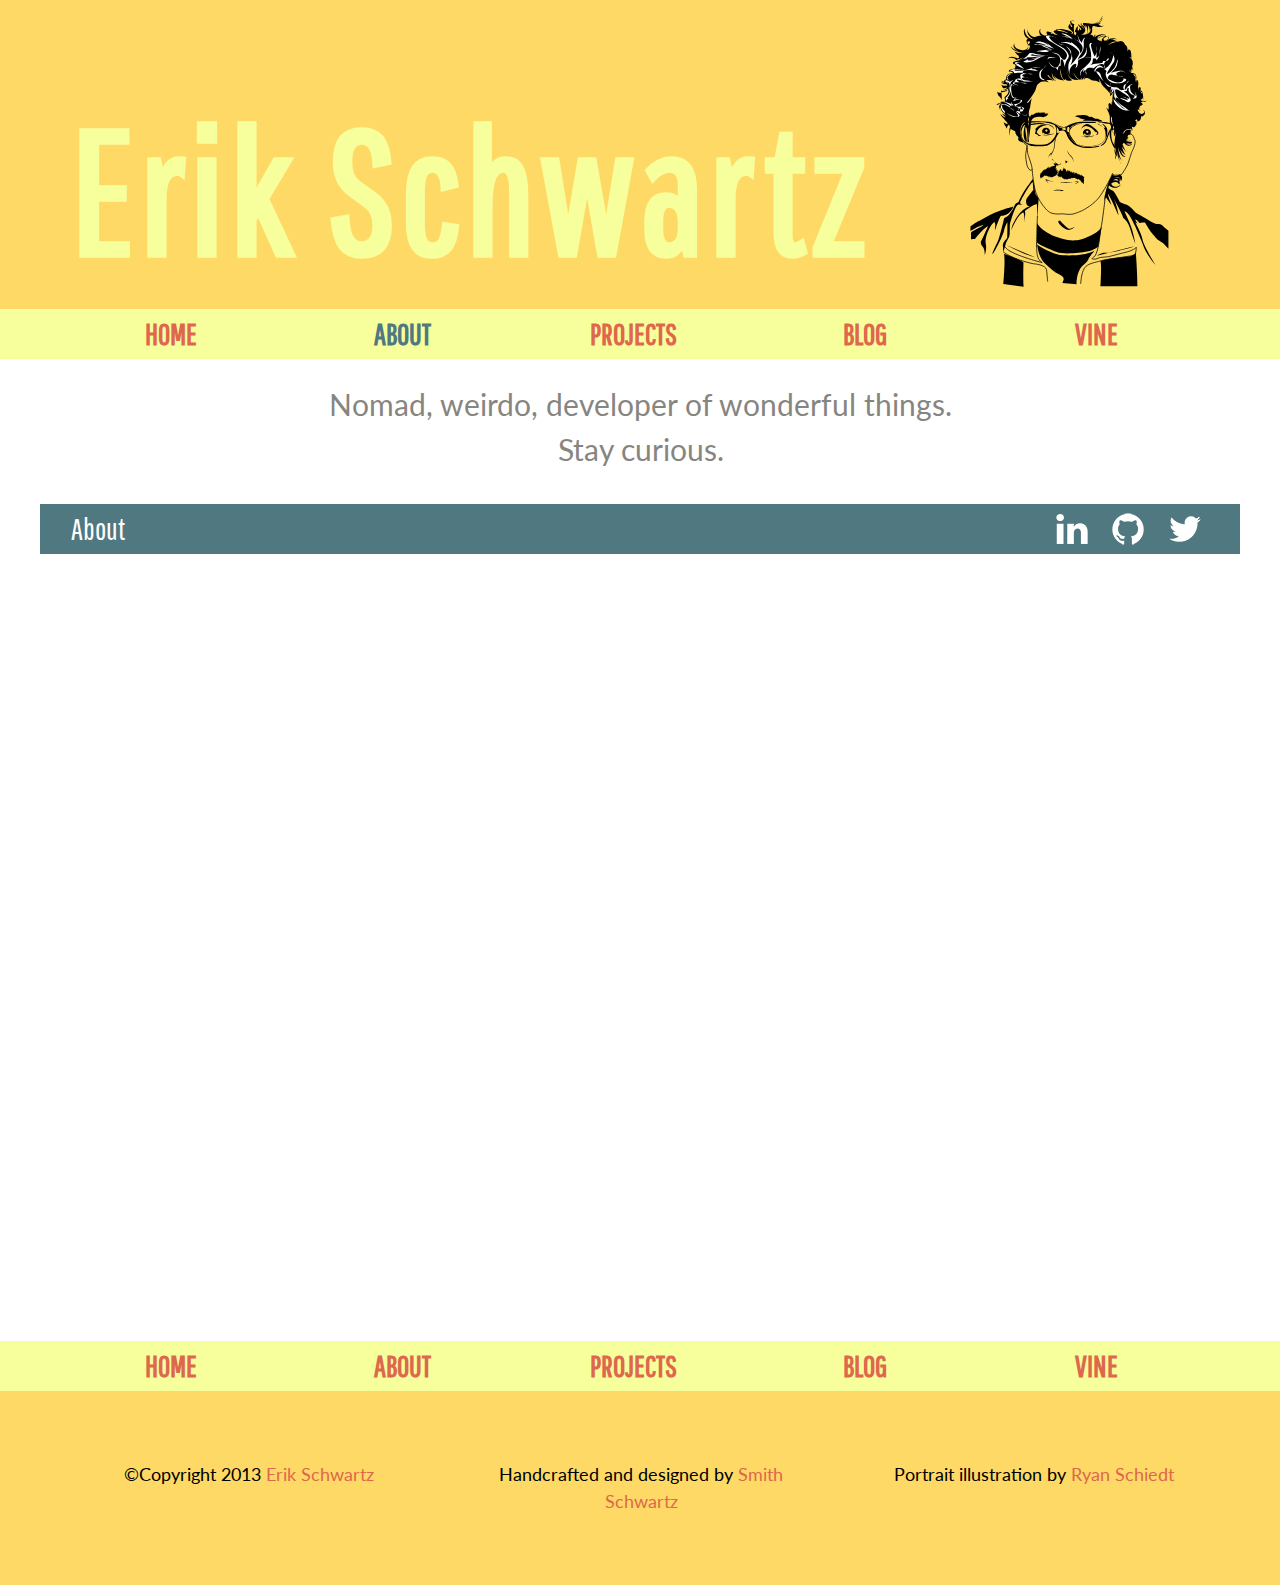
<file: about.html>
<!DOCTYPE html>
<html lang="en">
<head>
  <meta charset="utf-8" />
  <meta name="viewport" content="width=device-width,initial-scale=1" />

  <title>Erik Schwartz</title>

  <link href="stylesheets/screen.css" media="screen, projection" rel="stylesheet" type="text/css" />

  <link href='http://fonts.googleapis.com/css?family=Lato:300,300italic|Pathway+Gothic+One' rel='stylesheet' type='text/css'>

  <link rel="shortcut icon" href="/favicon.ico" type="image/x-icon">
  <link rel="icon" href="/favicon.ico" type="image/x-icon">

</head>

<body>

	<header>
    <div class="container title-container">
      <div class="grid">
        <div class="unit title-unit three-of-four">
          <h1 class="title"><a href="index.html">Erik Schwa<span>r</span>tz</a></h1>
        </div>
        <div class="unit logo-unit one-of-four">
          <img class="logo" src="media/images/erik_02.svg" alt="Erik Schwartz">
        </div>
      </div>
    </div>

    <nav>
  	  <div class="container">
  	    <div class="grid">
          <ul>
          	<li class="unit one-of-five"><a href="index.html">Home</a></li>
          	<li class="unit one-of-five"><a href="about.html" class="current-about">About</a></li>
          	<li class="unit one-of-five"><a href="projects.html">Projects</a></li>
          	<li class="unit one-of-five"><a href="blog.html">Blog</a></li>
          	<li class="unit one-of-five"><a href="vine.html">Vine</a></li>
          </ul>
  	    </div>
  	  </div>
    </nav>
 	</header>

  <section>
 	  <div class="container">
 	    <div class="grid">
 	      <div class="unit span-grid">
 		      <h2 class="tag-line">Nomad, weirdo, developer of wonderful things.</h2>
          <h2 class="tag-line tag-line-border">Stay curious.</h2>
 	      </div>
      </div>
    </div>
  </section>

  <section class="post-thumb">
    <aside class="post-head about-head">
      <div class="container">
        <div class="grid">
          <div class="unit two-of-five">
            <h3 class="post-title">About</h3>
          </div>
          <div class="unit three-of-five">
            <ul class="social-btns">
              <a href="https://twitter.com/eeeschwartz" title="Twitter" target="blank">
                <li class="social twitter">Twitter</li>
              </a>
              <a href="https://github.com/eeeschwartz" title="GitHub" target="blank">
                <li class="social github">Github</li>
              </a>
              <a href="http://www.linkedin.com/in/eeeschwartz" title="LinkedIn" target="blank" class="linkedin">
                <li class="social linkedin">LinkedIn</li>
              </a>
            </ul>
          </div>
        </div>
      </div>
    </aside>

    <aside class="post-content">
      <div class="container">
        <div class="grid">
          <div class="unit three-of-five">
            <iframe class="vine-embed" src="https://vine.co/v/hKJK561TWW3/embed/simple"></iframe><script async src="//platform.vine.co/static/scripts/embed.js" charset="utf-8"></script>
          </div>
        </div>
      </div>
    </aside>
  </section> <!-- post-thumb -->

  <footer>
    <nav>
      <div class="container">
        <div class="grid">
          <ul>
            <li class="unit one-of-five"><a href="index.html">Home</a></li>
            <li class="unit one-of-five"><a href="about.html">About</a></li>
            <li class="unit one-of-five"><a href="projects.html">Projects</a></li>
            <li class="unit one-of-five"><a href="blog.html">Blog</a></li>
            <li class="unit one-of-five"><a href="vine.html">Vine</a></li>
          </ul>
        </div>
      </div>
    </nav>

      <div class="container">
        <div class="grid">
          <ul class="footer-main">
            <li class="unit one-of-three"><small>&copy;Copyright 2013 <a href="https://twitter.com/eeeschwartz" target="blank">Erik Schwartz</a></small></li>
            <li class="unit one-of-three">Handcrafted and designed by <a href="http://smithschwartz.com" target="blank">Smith Schwartz</a></li>
            <li class="unit one-of-three">Portrait illustration by <a href="https://twitter.com/ryanscheidt" target="blank">Ryan Schiedt</a></li>
          </ul>
        </div>
      </div>
  </footer>

</body>

</html>
</file>
<file: stylesheets/screen.css>
/* line 17, ../../../Downloads/CodeKit.app/Contents/Resources/engines/compass/frameworks/compass/stylesheets/compass/reset/_utilities.scss */
html, body, div, span, applet, object, iframe,
h1, h2, h3, h4, h5, h6, p, blockquote, pre,
a, abbr, acronym, address, big, cite, code,
del, dfn, em, img, ins, kbd, q, s, samp,
small, strike, strong, sub, sup, tt, var,
b, u, i, center,
dl, dt, dd, ol, ul, li,
fieldset, form, label, legend,
table, caption, tbody, tfoot, thead, tr, th, td,
article, aside, canvas, details, embed,
figure, figcaption, footer, header, hgroup,
menu, nav, output, ruby, section, summary,
time, mark, audio, video {
  margin: 0;
  padding: 0;
  border: 0;
  font: inherit;
  font-size: 100%;
  vertical-align: baseline;
}

/* line 22, ../../../Downloads/CodeKit.app/Contents/Resources/engines/compass/frameworks/compass/stylesheets/compass/reset/_utilities.scss */
html {
  line-height: 1;
}

/* line 24, ../../../Downloads/CodeKit.app/Contents/Resources/engines/compass/frameworks/compass/stylesheets/compass/reset/_utilities.scss */
ol, ul {
  list-style: none;
}

/* line 26, ../../../Downloads/CodeKit.app/Contents/Resources/engines/compass/frameworks/compass/stylesheets/compass/reset/_utilities.scss */
table {
  border-collapse: collapse;
  border-spacing: 0;
}

/* line 28, ../../../Downloads/CodeKit.app/Contents/Resources/engines/compass/frameworks/compass/stylesheets/compass/reset/_utilities.scss */
caption, th, td {
  text-align: left;
  font-weight: normal;
  vertical-align: middle;
}

/* line 30, ../../../Downloads/CodeKit.app/Contents/Resources/engines/compass/frameworks/compass/stylesheets/compass/reset/_utilities.scss */
q, blockquote {
  quotes: none;
}
/* line 103, ../../../Downloads/CodeKit.app/Contents/Resources/engines/compass/frameworks/compass/stylesheets/compass/reset/_utilities.scss */
q:before, q:after, blockquote:before, blockquote:after {
  content: "";
  content: none;
}

/* line 32, ../../../Downloads/CodeKit.app/Contents/Resources/engines/compass/frameworks/compass/stylesheets/compass/reset/_utilities.scss */
a img {
  border: none;
}

/* line 116, ../../../Downloads/CodeKit.app/Contents/Resources/engines/compass/frameworks/compass/stylesheets/compass/reset/_utilities.scss */
article, aside, details, figcaption, figure, footer, header, hgroup, menu, nav, section, summary {
  display: block;
}

/* line 1, ../sass/toast.sass */
* {
  margin: 0;
  padding: 0;
  position: relative;
  -webkit-box-sizing: border-box;
  -moz-box-sizing: border-box;
  box-sizing: border-box;
}

/* line 9, ../sass/toast.sass */
.container {
  max-width: 1200px;
  margin: 0 auto;
  padding: 0 30px;
  padding: 0 1.5rem;
}

/* line 15, ../sass/toast.sass */
.grid {
  margin-left: -3%;
  max-width: 105%;
}

/* line 19, ../sass/toast.sass */
.unit {
  display: inline-block;
  *display: inline;
  *zoom: 1;
  vertical-align: top;
  margin-left: 3%;
  margin-right: -0.25em;
  overflow: hidden;
  *overflow: visible;
}
/* line 29, ../sass/toast.sass */
.unit.demo {
  background-color: #fff8eb;
  height: 48px;
  height: 3rem;
  margin-bottom: 24px;
  margin-bottom: 1.5rem;
}

/* line 36, ../sass/toast.sass */
.span-grid {
  width: 97%;
}

/* line 39, ../sass/toast.sass */
.one-of-two {
  width: 47%;
}

/* line 42, ../sass/toast.sass */
.one-of-three {
  width: 30.36%;
}

/* line 45, ../sass/toast.sass */
.two-of-three {
  width: 63.66667%;
}

/* line 48, ../sass/toast.sass */
.one-of-four {
  width: 22.05%;
}

/* line 51, ../sass/toast.sass */
.three-of-four {
  width: 72%;
}

/* line 54, ../sass/toast.sass */
.one-of-five {
  width: 17.01%;
}

/* line 57, ../sass/toast.sass */
.two-of-five {
  width: 37%;
}

/* line 60, ../sass/toast.sass */
.three-of-five {
  width: 57%;
}

/* line 63, ../sass/toast.sass */
.four-of-five {
  width: 77%;
}

@media screen and (max-width: 650px) {
  /* line 67, ../sass/toast.sass */
  .grid {
    margin-left: 0;
    max-width: none;
  }

  /* line 70, ../sass/toast.sass */
  .unit {
    width: auto;
    margin-left: 0;
    display: block;
  }
}
/* line 75, ../sass/toast.sass */
p, .p, ul, ol, hr, table, form, pre, h1, .alpha, h2, .beta {
  margin-bottom: 30px;
  margin-bottom: 1.5rem;
}

/* line 79, ../sass/toast.sass */
h1, .alpha {
  font-size: 60px;
  font-size: 3rem;
  font-weight: 700;
  line-height: 1;
}

/* line 85, ../sass/toast.sass */
h2, .beta {
  font-size: 30px;
  font-size: 1.5rem;
  font-weight: 400;
  line-height: 2;
}

/* line 91, ../sass/toast.sass */
h3, .gamma {
  font-size: 20px;
  font-size: 1rem;
  font-weight: 700;
}

/* line 96, ../sass/toast.sass */
hr {
  border: none;
  border-bottom: 1px solid rgba(0, 0, 0, 0.1);
  margin-top: -1px;
}

/* line 101, ../sass/toast.sass */
html {
  font: 125%/1.5 Helvetica Neue, Helvetica, Arial, sans-serif;
}

@media screen and (max-width: 650px) {
  /* line 105, ../sass/toast.sass */
  html {
    font-size: 100%;
  }
}
/* line 16, ../sass/screen.sass */
html {
  background: #fed965;
}

/* line 19, ../sass/screen.sass */
body {
  background: white;
}

/* line 22, ../sass/screen.sass */
body {
  font-family: "Lato", sans-serif;
}

/* line 25, ../sass/screen.sass */
.title, nav, .post-title {
  font-family: "Pathway Gothic One", sans-serif;
}

/* line 28, ../sass/screen.sass */
img {
  width: 100%;
}

/* line 31, ../sass/screen.sass */
iframe {
  height: 700px;
  width: 100%;
}

/* line 35, ../sass/screen.sass */
.logo {
  height: 90%;
  width: 90%;
}

/* line 39, ../sass/screen.sass */
.title {
  font-size: 177px;
  letter-spacing: 4px;
  padding-top: 100px;
}

/* line 44, ../sass/screen.sass */
footer {
  font-size: 90%;
}

/* line 47, ../sass/screen.sass */
nav {
  color: #dd684d;
}

/* line 50, ../sass/screen.sass */
p {
  color: #75795f;
}

/* line 53, ../sass/screen.sass */
a {
  color: #dd684d;
  text-decoration: none;
}

/* line 57, ../sass/screen.sass */
a:hover {
  color: #cf4728;
  text-decoration: underline;
}

/* line 61, ../sass/screen.sass */
a.current-blog {
  color: #86857f;
}

/* line 64, ../sass/screen.sass */
a.current-blog:hover {
  color: #6c6b66;
  text-decoration: underline;
}

/* line 68, ../sass/screen.sass */
a.current-projects {
  color: #9a8170;
}

/* line 71, ../sass/screen.sass */
a.current-projects:hover {
  color: #7e6859;
  text-decoration: underline;
}

/* line 75, ../sass/screen.sass */
a.current-vine {
  color: #75795f;
}

/* line 78, ../sass/screen.sass */
a.current-vine:hover {
  color: #595c49;
  text-decoration: underline;
}

/* line 82, ../sass/screen.sass */
a.current-about {
  color: #507881;
}

/* line 85, ../sass/screen.sass */
a.current-about:hover {
  color: #3c5b62;
  text-decoration: underline;
}

/* line 89, ../sass/screen.sass */
.title a {
  color: #f7fe9c;
}

/* line 92, ../sass/screen.sass */
.title a:hover {
  color: #fafec4;
  text-decoration: none;
}

/* line 97, ../sass/screen.sass */
header li, footer li {
  text-align: center;
}

/* line 100, ../sass/screen.sass */
.title {
  color: #f7fe9c;
}

/* line 103, ../sass/screen.sass */
header {
  background: #fed965;
}

/* line 107, ../sass/screen.sass */
header nav, footer nav {
  background: #f7fe9c;
}

/* line 110, ../sass/screen.sass */
h2.tag-line {
  color: #86857f;
  margin-bottom: 15px;
  line-height: 1;
  text-align: center;
}

/* line 116, ../sass/screen.sass */
h2.tag-line-border {
  margin-bottom: 40px;
}

/* line 120, ../sass/screen.sass */
header nav, footer nav {
  font-size: 30px;
  font-weight: bold;
  line-height: 50px;
  text-transform: uppercase;
}

/* line 127, ../sass/screen.sass */
.title span {
  letter-spacing: 10px;
}

/* line 131, ../sass/screen.sass */
.post-head .container {
  height: 50px;
}

/* line 135, ../sass/screen.sass */
.post-head h3, .post-head h4 {
  color: white;
  line-height: 50px;
  font-weight: 200;
}

/* line 140, ../sass/screen.sass */
.post-title {
  text-transform: capitalize;
  font-size: 30px;
}

/* line 145, ../sass/screen.sass */
.post-head h4 {
  font-weight: 300;
  text-align: center;
}

/* line 150, ../sass/screen.sass */
.vine-head .container {
  background: #75795f;
}

/* line 154, ../sass/screen.sass */
.blog-head .container {
  background: #86857f;
}

/* line 158, ../sass/screen.sass */
.projects-head .container {
  background: #9a8170;
}

/* line 162, ../sass/screen.sass */
.about-head .container {
  background: #507881;
}

/* line 165, ../sass/screen.sass */
.post-content {
  padding: 40px 0;
}

/* line 169, ../sass/screen.sass */
.post-content p {
  max-width: 900px;
}

/* line 173, ../sass/screen.sass */
.post-content .container {
  background: white;
}

/* line 176, ../sass/screen.sass */
footer {
  background: #fed965;
}

/* line 179, ../sass/screen.sass */
.footer-main {
  padding: 40px 0;
}

/* line 182, ../sass/screen.sass */
.social {
  height: 50px;
  width: 50px;
}

/* line 187, ../sass/screen.sass */
.social-btns li {
  display: block;
  float: right;
  margin-left: 1%;
  text-indent: -9999px;
}

/* line 193, ../sass/screen.sass */
.twitter {
  background: url(../media/images/twitter.png) 0 0 no-repeat;
}

/* line 196, ../sass/screen.sass */
.linkedin {
  background: url(../media/images/linkedin.png) 0 0 no-repeat;
}

/* line 199, ../sass/screen.sass */
.github {
  background: url(../media/images/github.png) 0 0 no-repeat;
}

/* line 203, ../sass/screen.sass */
.social-btns li:hover {
  background-position: 0 -50px;
}

@media screen and (max-width: 1192px) {
  /* line 209, ../sass/screen.sass */
  .title {
    font-size: 150px;
    padding-top: 120px;
  }

  /* line 213, ../sass/screen.sass */
  .logo {
    padding-top: 30px;
  }
}
@media screen and (max-width: 1020px) {
  /* line 217, ../sass/screen.sass */
  .title {
    font-size: 130px;
  }
}
@media screen and (max-width: 910px) {
  /* line 221, ../sass/screen.sass */
  .title {
    font-size: 115px;
    padding-top: 100px;
  }
}
@media screen and (max-width: 830px) {
  /* line 226, ../sass/screen.sass */
  .title {
    font-size: 100px;
    letter-spacing: 2px;
    padding-top: 80px;
  }
  /* line 230, ../sass/screen.sass */
  .title span {
    letter-spacing: 4px;
  }

  /* line 234, ../sass/screen.sass */
  nav li {
    font-size: 90%;
  }

  /* line 237, ../sass/screen.sass */
  h2 {
    font-size: 1.3rem;
  }

  /* line 240, ../sass/screen.sass */
  .post-head h4 {
    font-size: 80%;
    text-align: left;
  }

  /* line 245, ../sass/screen.sass */
  .post-head .unit.one-of-five {
    margin-left: 2%;
  }
}
@media screen and (max-width: 700px) {
  /* line 248, ../sass/screen.sass */
  .title {
    font-size: 85px;
  }
}
@media screen and (max-width: 650px) {
  /* line 253, ../sass/screen.sass */
  .title-container .unit.title-unit {
    display: inline-block;
    margin-bottom: 0;
    margin-left: 3%;
    margin-right: 4%;
    padding-bottom: 0;
    width: 60%;
  }
  /* line 260, ../sass/screen.sass */
  .title-container .unit.logo-unit {
    display: inline-block;
    margin-bottom: 0;
    margin-left: 3%;
    margin-top: 0;
    padding-bottom: 0;
    padding-top: 0;
    width: 30%;
  }

  /* line 269, ../sass/screen.sass */
  .logo {
    height: 80%;
    width: 80%;
    padding-top: 0;
  }

  /* line 275, ../sass/screen.sass */
  .title {
    font-size: 70px;
    letter-spacing: 1px;
    padding-top: 60px;
  }

  /* line 282, ../sass/screen.sass */
  header nav li {
    border-bottom: 1px solid #fed965;
  }

  /* line 287, ../sass/screen.sass */
  footer nav li {
    border-top: 1px solid #fed965;
  }

  /* line 290, ../sass/screen.sass */
  .post-head .container {
    height: 115px;
  }

  /* line 293, ../sass/screen.sass */
  .post-title {
    text-align: center;
  }

  /* line 297, ../sass/screen.sass */
  .post-head h4 {
    line-height: 25px;
  }

  /* line 300, ../sass/screen.sass */
  h2.tag-line-border {
    margin-bottom: 30px;
  }

  /* line 303, ../sass/screen.sass */
  .post-head h4 {
    font-size: 100%;
    text-align: center;
  }

  /* line 307, ../sass/screen.sass */
  .social-btns {
    height: 50px;
    width: 155px;
    margin: auto;
  }
}
@media screen and (max-width: 600px) {
  /* line 313, ../sass/screen.sass */
  .title {
    font-size: 60px;
    padding-top: 60px;
  }
}
@media screen and (max-width: 530px) {
  /* line 318, ../sass/screen.sass */
  .title {
    font-size: 50px;
    padding-top: 50px;
  }
}
@media screen and (max-width: 450px) {
  /* line 323, ../sass/screen.sass */
  .title {
    font-size: 45px;
    padding-top: 45px;
  }
}
@media screen and (max-width: 420px) {
  /* line 328, ../sass/screen.sass */
  .title {
    font-size: 40px;
    padding-top: 40px;
  }
}
</file>
